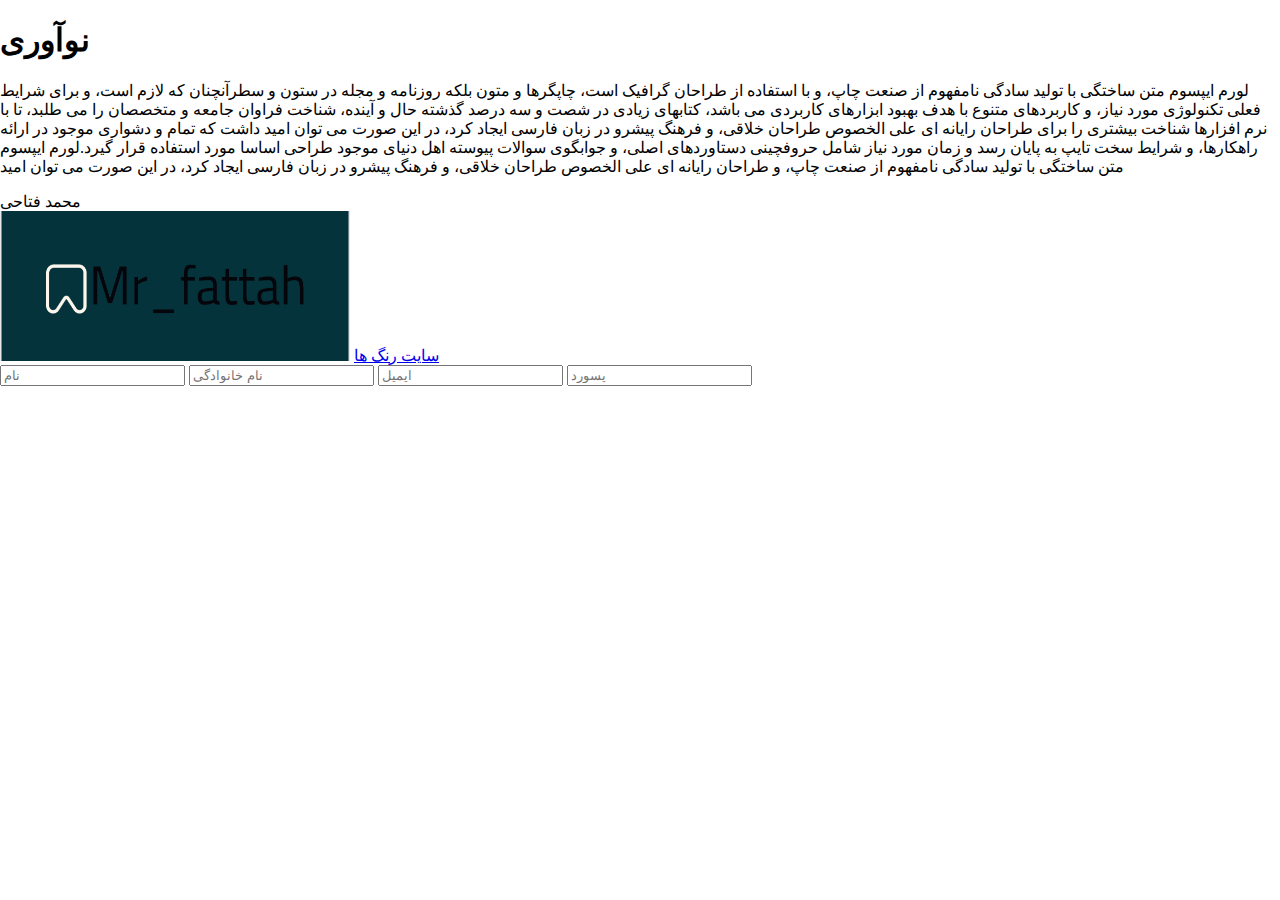
<file: porogramix.html>
<!DOCTYPE html>
<html>

<head>
    <meta charset="UTF-8">
    <title> karamooz </title>
</head>

<body>
    <link rel="stylesheet" href="stayle.css">
    <div class="top">
        <h1> نوآوری </h1>
    </div>
    <div class="box">
        <div class="right">
            <p>لورم ایپسوم متن ساختگی با تولید سادگی نامفهوم از صنعت چاپ، و با استفاده از طراحان گرافیک است،
                چاپگرها و متون بلکه روزنامه و مجله در ستون و سطرآنچنان که لازم است، و برای شرایط فعلی تکنولوژی مورد
                نیاز، و
                کاربردهای متنوع با هدف بهبود ابزارهای کاربردی می باشد، کتابهای زیادی در شصت و سه درصد گذشته حال و آینده،
                شناخت
                فراوان جامعه و متخصصان را می طلبد، تا با نرم افزارها شناخت بیشتری را برای طراحان رایانه ای علی الخصوص
                طراحان
                خلاقی، و فرهنگ پیشرو در زبان فارسی ایجاد کرد، در این صورت می توان امید داشت که تمام و دشواری موجود در
                ارائه
                راهکارها، و شرایط سخت تایپ به پایان رسد و زمان مورد نیاز شامل حروفچینی دستاوردهای اصلی، و جوابگوی سوالات
                پیوسته
                اهل دنیای موجود طراحی اساسا مورد استفاده قرار گیرد.لورم ایپسوم متن ساختگی با تولید سادگی نامفهوم از صنعت
                چاپ، و طراحان رایانه ای علی الخصوص طراحان خلاقی، و فرهنگ پیشرو در زبان فارسی ایجاد کرد، در این صورت می
                توان امید
            </p>
            <span>محمد فتاحی</span>
        </div>
        <div class="left">
            <img src="mr_fattah.png" width="350" height="150">
            <a href="https://flatuicolors.com/" target="_blank"> سایت رنگ ها</a>

        </div>
    </div>
    <div class="main">
        <div class="myform">
                <form action="">
                <input type="text" placeholder="نام">
                <input type="text" placeholder="نام خانوادگی">
                <input type="email" placeholder="ایمیل">
                <input type="password" placeholder="پسورد">
            </form>
        </div>
    </div>

</body>

</html>
</file>
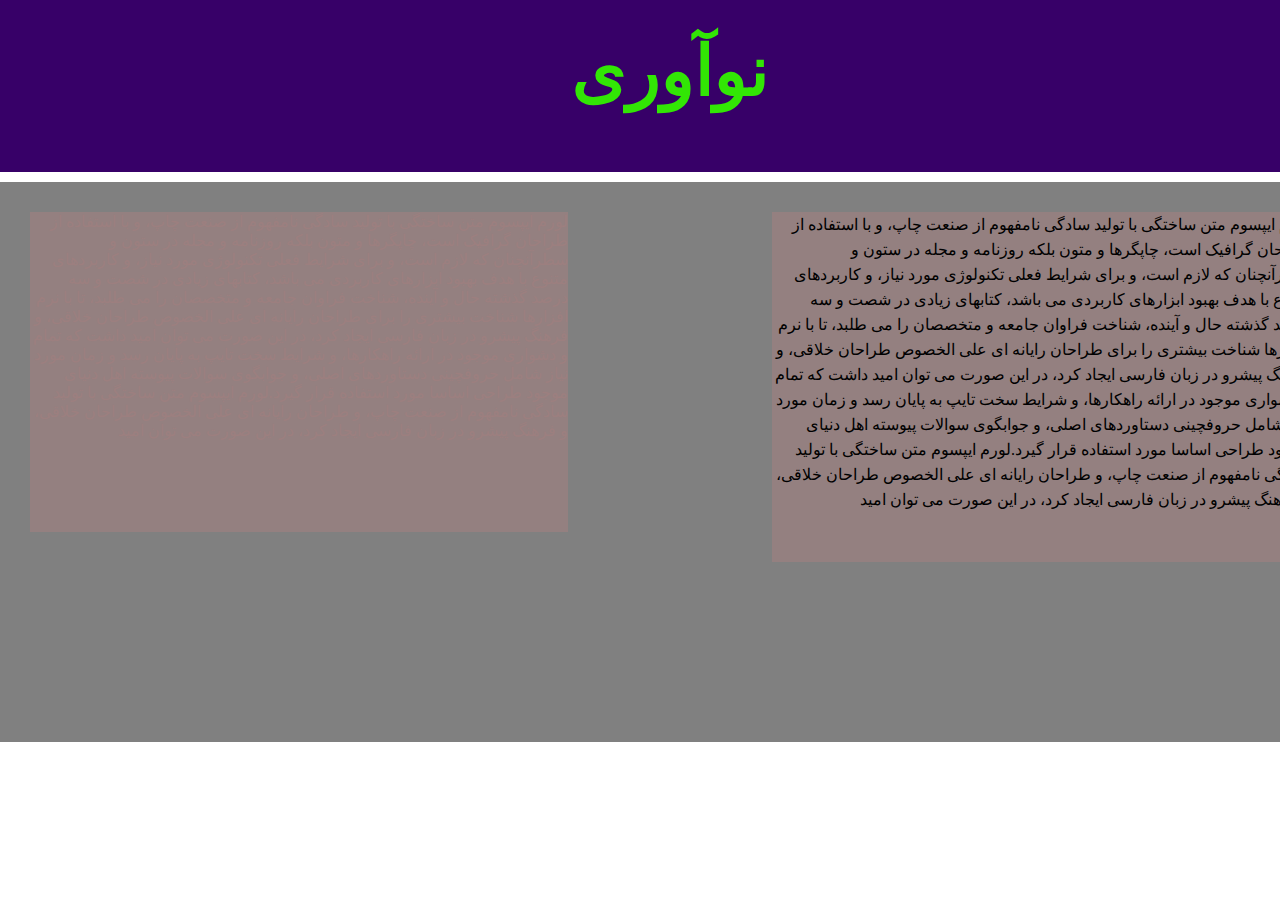
<file: html,css/porogramix.html>
<!DOCTYPE html>
<html>

<head>
    <meta charset="UTF-8">
    <title> سپهر نوآوری </title>
</head>

<body>
    <link rel="stylesheet" href="stayle.css">
    <div class="top">
        <h1> نوآوری </h1>
    </div>
    <div class="box">
        <div class="right">
            <p>لورم ایپسوم متن ساختگی با تولید سادگی نامفهوم از صنعت چاپ، و با استفاده از طراحان گرافیک است،
                چاپگرها و متون بلکه روزنامه و مجله در ستون و سطرآنچنان که لازم است، و برای شرایط فعلی تکنولوژی مورد
                نیاز، و
                کاربردهای متنوع با هدف بهبود ابزارهای کاربردی می باشد، کتابهای زیادی در شصت و سه درصد گذشته حال و آینده،
                شناخت
                فراوان جامعه و متخصصان را می طلبد، تا با نرم افزارها شناخت بیشتری را برای طراحان رایانه ای علی الخصوص
                طراحان
                خلاقی، و فرهنگ پیشرو در زبان فارسی ایجاد کرد، در این صورت می توان امید داشت که تمام و دشواری موجود در
                ارائه
                راهکارها، و شرایط سخت تایپ به پایان رسد و زمان مورد نیاز شامل حروفچینی دستاوردهای اصلی، و جوابگوی سوالات
                پیوسته
                اهل دنیای موجود طراحی اساسا مورد استفاده قرار گیرد.لورم ایپسوم متن ساختگی با تولید سادگی نامفهوم از صنعت
                چاپ، و طراحان رایانه ای علی الخصوص طراحان خلاقی، و فرهنگ پیشرو در زبان فارسی ایجاد کرد، در این صورت می
                توان امید
            </p>
        </div>
        <div class="left">
            <p>لورم ایپسوم متن ساختگی با تولید سادگی نامفهوم از صنعت چاپ، و با استفاده از طراحان گرافیک است،
                چاپگرها و متون بلکه روزنامه و مجله در ستون و سطرآنچنان که لازم است، و برای شرایط فعلی تکنولوژی مورد
                نیاز، و
                کاربردهای متنوع با هدف بهبود ابزارهای کاربردی می باشد، کتابهای زیادی در شصت و سه درصد گذشته حال و آینده،
                شناخت
                فراوان جامعه و متخصصان را می طلبد، تا با نرم افزارها شناخت بیشتری را برای طراحان رایانه ای علی الخصوص
                طراحان
                خلاقی، و فرهنگ پیشرو در زبان فارسی ایجاد کرد، در این صورت می توان امید داشت که تمام و دشواری موجود در
                ارائه
                راهکارها، و شرایط سخت تایپ به پایان رسد و زمان مورد نیاز شامل حروفچینی دستاوردهای اصلی، و جوابگوی سوالات
                پیوسته
                اهل دنیای موجود طراحی اساسا مورد استفاده قرار گیرد.لورم ایپسوم متن ساختگی با تولید سادگی نامفهوم از صنعت
                چاپ، و طراحان رایانه ای علی الخصوص طراحان خلاقی، و فرهنگ پیشرو در زبان فارسی ایجاد کرد، در این صورت می
                توان امید
            </p>
        </div>
    </div>

</body>

</html>
</file>
<file: stayle.css>
body { margin: 0; overflow: hidden; }
canvas { display: block; }
</file>
<file: html,css/stayle.css>
* {
    margin: 0px;
    margin-bottom: 10px;
    padding: 0px;
    padding-bottom: 20px;
}
body{
    direction: rtl;
}
.top {
    width: 100%;
    background-color: rgb(55, 0, 104);
    text-align: center;
    padding: 30px;
}
.top h1 {
    color: #32e605;
    font-size: 70px;
    size: 100px;
}
.box{
    background-color: grey;
    width: 100%;
    height: 500px;
    padding: 30px;
}
.box .right{
    width: 42%;
    background-color: #a37f7f90;
    float: right;
}
.box .left{
    width: 42%;
    background-color: #a37f7f90;
    float: left;
    color: #a37f7f90;
    height: 300px;
}
.right p{
    line-height: 25px;
}
</file>
